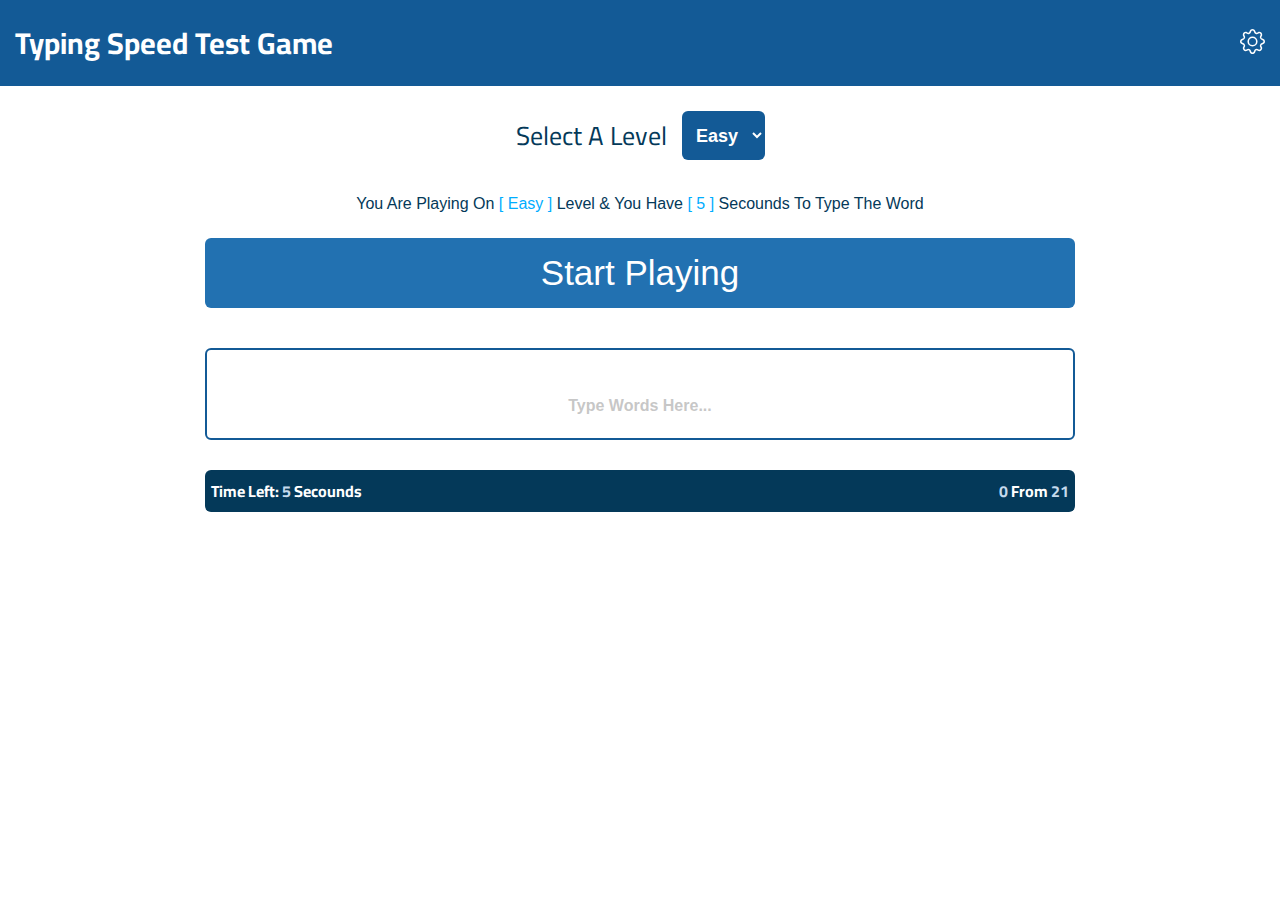
<file: index.html>
<!DOCTYPE html>
<html lang="en">
<head>
    <meta charset="UTF-8">
    <meta http-equiv="X-UA-Compatible" content="IE=edge">
    <meta name="viewport" content="width=device-width, initial-scale=1.0">
    <link rel="preconnect" href="https://fonts.googleapis.com">
    <link rel="preconnect" href="https://fonts.gstatic.com" crossorigin>
    <link href="https://fonts.googleapis.com/css2?family=Cairo:wght@300;600&display=swap" rel="stylesheet">
    <!-- main css file  -->
    <link rel="stylesheet" href="./css/main.css">
    <!-- font awesome  -->
    <link rel="stylesheet" href="./css/all.min.css">
    <title>Document</title>
</head>
<body>
    <div class="game">
        
        <header>Typing Speed Test Game
            <svg xmlns="http://www.w3.org/2000/svg" width="25" height="25" fill="currentColor" class=" settingIcon bi bi-gear"
                viewBox="0 0 16 16">
                <path
                    d="M8 4.754a3.246 3.246 0 1 0 0 6.492 3.246 3.246 0 0 0 0-6.492zM5.754 8a2.246 2.246 0 1 1 4.492 0 2.246 2.246 0 0 1-4.492 0z" />
                <path
                    d="M9.796 1.343c-.527-1.79-3.065-1.79-3.592 0l-.094.319a.873.873 0 0 1-1.255.52l-.292-.16c-1.64-.892-3.433.902-2.54 2.541l.159.292a.873.873 0 0 1-.52 1.255l-.319.094c-1.79.527-1.79 3.065 0 3.592l.319.094a.873.873 0 0 1 .52 1.255l-.16.292c-.892 1.64.901 3.434 2.541 2.54l.292-.159a.873.873 0 0 1 1.255.52l.094.319c.527 1.79 3.065 1.79 3.592 0l.094-.319a.873.873 0 0 1 1.255-.52l.292.16c1.64.893 3.434-.902 2.54-2.541l-.159-.292a.873.873 0 0 1 .52-1.255l.319-.094c1.79-.527 1.79-3.065 0-3.592l-.319-.094a.873.873 0 0 1-.52-1.255l.16-.292c.893-1.64-.902-3.433-2.541-2.54l-.292.159a.873.873 0 0 1-1.255-.52l-.094-.319zm-2.633.283c.246-.835 1.428-.835 1.674 0l.094.319a1.873 1.873 0 0 0 2.693 1.115l.291-.16c.764-.415 1.6.42 1.184 1.185l-.159.292a1.873 1.873 0 0 0 1.116 2.692l.318.094c.835.246.835 1.428 0 1.674l-.319.094a1.873 1.873 0 0 0-1.115 2.693l.16.291c.415.764-.42 1.6-1.185 1.184l-.291-.159a1.873 1.873 0 0 0-2.693 1.116l-.094.318c-.246.835-1.428.835-1.674 0l-.094-.319a1.873 1.873 0 0 0-2.692-1.115l-.292.16c-.764.415-1.6-.42-1.184-1.185l.159-.291A1.873 1.873 0 0 0 1.945 8.93l-.319-.094c-.835-.246-.835-1.428 0-1.674l.319-.094A1.873 1.873 0 0 0 3.06 4.377l-.16-.292c-.415-.764.42-1.6 1.185-1.184l.292.159a1.873 1.873 0 0 0 2.692-1.115l.094-.319z" />
            </svg>
            <div class="setting">
                <a href="./indexAR.html"><svg xmlns="http://www.w3.org/2000/svg" width="25" height="25" fill="currentColor" class="bi bi-globe" viewBox="0 0 16 16">
<path d="M0 8a8 8 0 1 1 16 0A8 8 0 0 1 0 8zm7.5-6.923c-.67.204-1.335.82-1.887 1.855A7.97 7.97 0 0 0 5.145 4H7.5V1.077zM4.09 4a9.267 9.267 0 0 1 .64-1.539 6.7 6.7 0 0 1 .597-.933A7.025 7.025 0 0 0 2.255 4H4.09zm-.582 3.5c.03-.877.138-1.718.312-2.5H1.674a6.958 6.958 0 0 0-.656 2.5h2.49zM4.847 5a12.5 12.5 0 0 0-.338 2.5H7.5V5H4.847zM8.5 5v2.5h2.99a12.495 12.495 0 0 0-.337-2.5H8.5zM4.51 8.5a12.5 12.5 0 0 0 .337 2.5H7.5V8.5H4.51zm3.99 0V11h2.653c.187-.765.306-1.608.338-2.5H8.5zM5.145 12c.138.386.295.744.468 1.068.552 1.035 1.218 1.65 1.887 1.855V12H5.145zm.182 2.472a6.696 6.696 0 0 1-.597-.933A9.268 9.268 0 0 1 4.09 12H2.255a7.024 7.024 0 0 0 3.072 2.472zM3.82 11a13.652 13.652 0 0 1-.312-2.5h-2.49c.062.89.291 1.733.656 2.5H3.82zm6.853 3.472A7.024 7.024 0 0 0 13.745 12H11.91a9.27 9.27 0 0 1-.64 1.539 6.688 6.688 0 0 1-.597.933zM8.5 12v2.923c.67-.204 1.335-.82 1.887-1.855.173-.324.33-.682.468-1.068H8.5zm3.68-1h2.146c.365-.767.594-1.61.656-2.5h-2.49a13.65 13.65 0 0 1-.312 2.5zm2.802-3.5a6.959 6.959 0 0 0-.656-2.5H12.18c.174.782.282 1.623.312 2.5h2.49zM11.27 2.461c.247.464.462.98.64 1.539h1.835a7.024 7.024 0 0 0-3.072-2.472c.218.284.418.598.597.933zM10.855 4a7.966 7.966 0 0 0-.468-1.068C9.835 1.897 9.17 1.282 8.5 1.077V4h2.355z"/>
</svg></a>
                        <svg xmlns="http://www.w3.org/2000/svg" width="25" height="25" fill="currentColor" class="bi  bi-moon-stars-fill"
                            viewBox="0 0 16 16">
                            <path
                                d="M6 .278a.768.768 0 0 1 .08.858 7.208 7.208 0 0 0-.878 3.46c0 4.021 3.278 7.277 7.318 7.277.527 0 1.04-.055 1.533-.16a.787.787 0 0 1 .81.316.733.733 0 0 1-.031.893A8.349 8.349 0 0 1 8.344 16C3.734 16 0 12.286 0 7.71 0 4.266 2.114 1.312 5.124.06A.752.752 0 0 1 6 .278z" />
                            <path
                                d="M10.794 3.148a.217.217 0 0 1 .412 0l.387 1.162c.173.518.579.924 1.097 1.097l1.162.387a.217.217 0 0 1 0 .412l-1.162.387a1.734 1.734 0 0 0-1.097 1.097l-.387 1.162a.217.217 0 0 1-.412 0l-.387-1.162A1.734 1.734 0 0 0 9.31 6.593l-1.162-.387a.217.217 0 0 1 0-.412l1.162-.387a1.734 1.734 0 0 0 1.097-1.097l.387-1.162zM13.863.099a.145.145 0 0 1 .274 0l.258.774c.115.346.386.617.732.732l.774.258a.145.145 0 0 1 0 .274l-.774.258a1.156 1.156 0 0 0-.732.732l-.258.774a.145.145 0 0 1-.274 0l-.258-.774a1.156 1.156 0 0 0-.732-.732l-.774-.258a.145.145 0 0 1 0-.274l.774-.258c.346-.115.617-.386.732-.732L13.863.1z" />
                        </svg>
                        <svg xmlns="http://www.w3.org/2000/svg" display="none" width="25" height="25" fill="currentColor" class="bi bi-brightness-high-fill"
                            viewBox="0 0 16 16">
                            <path
                                d="M12 8a4 4 0 1 1-8 0 4 4 0 0 1 8 0zM8 0a.5.5 0 0 1 .5.5v2a.5.5 0 0 1-1 0v-2A.5.5 0 0 1 8 0zm0 13a.5.5 0 0 1 .5.5v2a.5.5 0 0 1-1 0v-2A.5.5 0 0 1 8 13zm8-5a.5.5 0 0 1-.5.5h-2a.5.5 0 0 1 0-1h2a.5.5 0 0 1 .5.5zM3 8a.5.5 0 0 1-.5.5h-2a.5.5 0 0 1 0-1h2A.5.5 0 0 1 3 8zm10.657-5.657a.5.5 0 0 1 0 .707l-1.414 1.415a.5.5 0 1 1-.707-.708l1.414-1.414a.5.5 0 0 1 .707 0zm-9.193 9.193a.5.5 0 0 1 0 .707L3.05 13.657a.5.5 0 0 1-.707-.707l1.414-1.414a.5.5 0 0 1 .707 0zm9.193 2.121a.5.5 0 0 1-.707 0l-1.414-1.414a.5.5 0 0 1 .707-.707l1.414 1.414a.5.5 0 0 1 0 .707zM4.464 4.465a.5.5 0 0 1-.707 0L2.343 3.05a.5.5 0 1 1 .707-.707l1.414 1.414a.5.5 0 0 1 0 .708z" />
                        </svg>
            </div>
    </header>
        <div class="container">
            <div class="selectLvl">
                <label for="Levels">Select A Level</label>
                <select class="select" name="Levels" id="Levels">
                    <div class="myop">
                                            <option data-level="Easy" value="Easy">Easy</option>
                                            <option data-level="Normal" value="Normal">Normal</option>
                                            <option data-level="Hard" value="Hard">Hard</option>
                    </div>
                </select>
            </div>
            <div class="top-message">
                You Are Playing On <span class="lvl"></span> Level & You Have <span class="sec"></span>
                Secounds To Type The Word
            </div>
                <button title="Start Game" class="start">Start Playing</button>
                <div class="random-word"></div>
            <input type="text" placeholder="Type Words Here...">
            <div class="upcoming-words">
            </div>
            <div class="control">
                <div class="time">Time Left: <span></span> Secounds</div>
                <div class="score"> <span class="got">0</span> From <span class="total"></span></div>
            </div>
            <div class="finalResult" data-win="You'r Greate !" data-lose="Game Over !"></div>
        </div>
    </div>

</body>
<script src="./js/main.js"> </script>
</html>
</file>
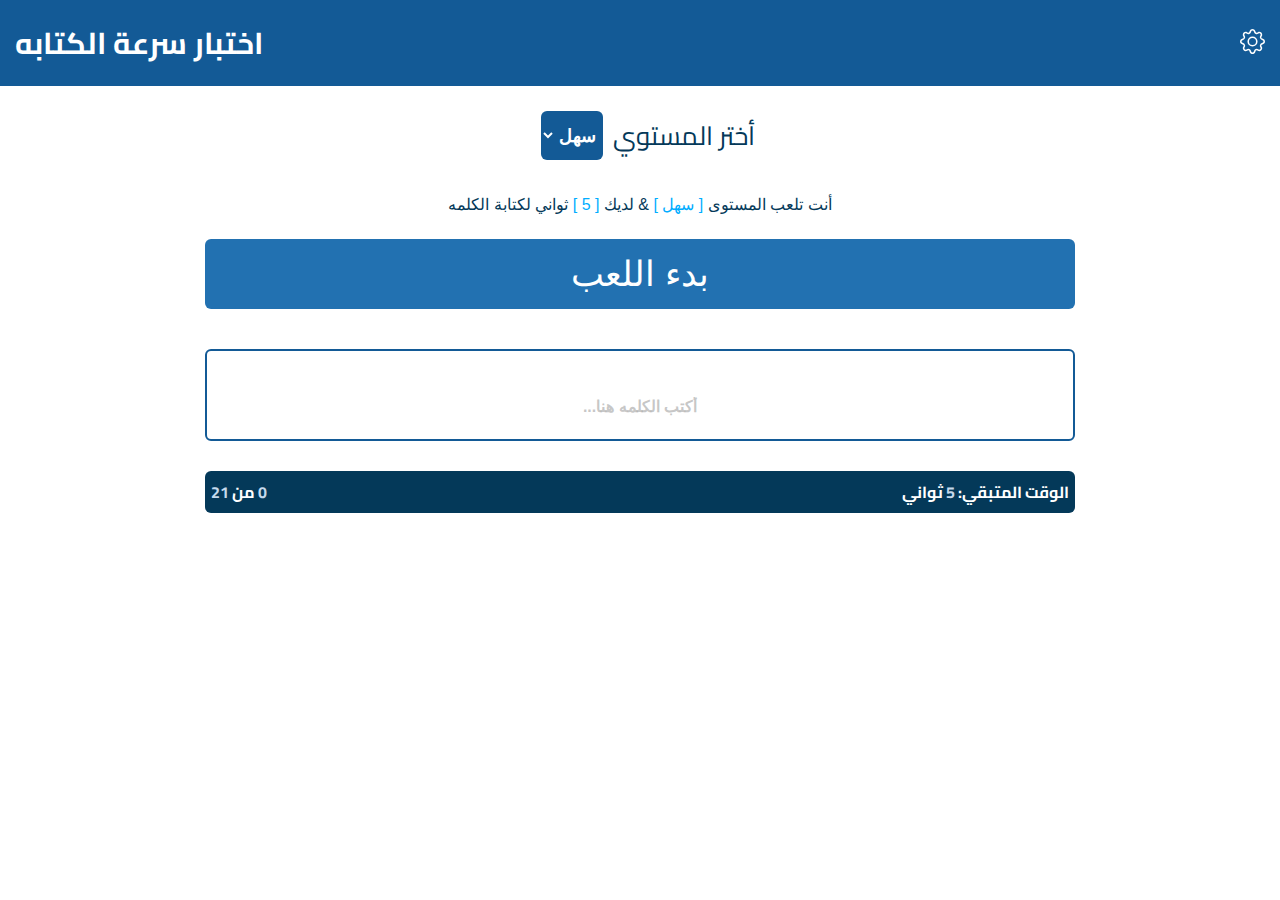
<file: indexAR.html>
<!DOCTYPE html>
<html lang="en">

<head>
    <meta charset="UTF-8">
    <meta http-equiv="X-UA-Compatible" content="IE=edge">
    <meta name="viewport" content="width=device-width, initial-scale=1.0">
    <link rel="preconnect" href="https://fonts.googleapis.com">
    <link rel="preconnect" href="https://fonts.gstatic.com" crossorigin>
    <link href="https://fonts.googleapis.com/css2?family=Cairo:wght@300;600&display=swap" rel="stylesheet">
    <!-- main css file  -->
    <link rel="stylesheet" href="./css/main.css">
    <!-- font awesome  -->
    <link rel="stylesheet" href="./css/all.min.css">
    <title>Document</title>
</head>
<body style="direction: rtl;">
    <div class="game">
        <header style="display: flex; justify-content: flex-end;">اختبار سرعة الكتابه
            <svg xmlns="http://www.w3.org/2000/svg" width="25" height="25" fill="currentColor" class=" settingIcon bi bi-gear"
                viewBox="0 0 16 16">
                <path
                    d="M8 4.754a3.246 3.246 0 1 0 0 6.492 3.246 3.246 0 0 0 0-6.492zM5.754 8a2.246 2.246 0 1 1 4.492 0 2.246 2.246 0 0 1-4.492 0z" />
                <path
                    d="M9.796 1.343c-.527-1.79-3.065-1.79-3.592 0l-.094.319a.873.873 0 0 1-1.255.52l-.292-.16c-1.64-.892-3.433.902-2.54 2.541l.159.292a.873.873 0 0 1-.52 1.255l-.319.094c-1.79.527-1.79 3.065 0 3.592l.319.094a.873.873 0 0 1 .52 1.255l-.16.292c-.892 1.64.901 3.434 2.541 2.54l.292-.159a.873.873 0 0 1 1.255.52l.094.319c.527 1.79 3.065 1.79 3.592 0l.094-.319a.873.873 0 0 1 1.255-.52l.292.16c1.64.893 3.434-.902 2.54-2.541l-.159-.292a.873.873 0 0 1 .52-1.255l.319-.094c1.79-.527 1.79-3.065 0-3.592l-.319-.094a.873.873 0 0 1-.52-1.255l.16-.292c.893-1.64-.902-3.433-2.541-2.54l-.292.159a.873.873 0 0 1-1.255-.52l-.094-.319zm-2.633.283c.246-.835 1.428-.835 1.674 0l.094.319a1.873 1.873 0 0 0 2.693 1.115l.291-.16c.764-.415 1.6.42 1.184 1.185l-.159.292a1.873 1.873 0 0 0 1.116 2.692l.318.094c.835.246.835 1.428 0 1.674l-.319.094a1.873 1.873 0 0 0-1.115 2.693l.16.291c.415.764-.42 1.6-1.185 1.184l-.291-.159a1.873 1.873 0 0 0-2.693 1.116l-.094.318c-.246.835-1.428.835-1.674 0l-.094-.319a1.873 1.873 0 0 0-2.692-1.115l-.292.16c-.764.415-1.6-.42-1.184-1.185l.159-.291A1.873 1.873 0 0 0 1.945 8.93l-.319-.094c-.835-.246-.835-1.428 0-1.674l.319-.094A1.873 1.873 0 0 0 3.06 4.377l-.16-.292c-.415-.764.42-1.6 1.185-1.184l.292.159a1.873 1.873 0 0 0 2.692-1.115l.094-.319z" />
            </svg>
            <div class="setting">
                <a href="./index.html">EN</a>
                <svg xmlns="http://www.w3.org/2000/svg" width="25" height="25" fill="currentColor"
                    class="bi darkOn bi-moon-stars-fill" viewBox="0 0 16 16">
                    <path
                        d="M6 .278a.768.768 0 0 1 .08.858 7.208 7.208 0 0 0-.878 3.46c0 4.021 3.278 7.277 7.318 7.277.527 0 1.04-.055 1.533-.16a.787.787 0 0 1 .81.316.733.733 0 0 1-.031.893A8.349 8.349 0 0 1 8.344 16C3.734 16 0 12.286 0 7.71 0 4.266 2.114 1.312 5.124.06A.752.752 0 0 1 6 .278z" />
                    <path
                        d="M10.794 3.148a.217.217 0 0 1 .412 0l.387 1.162c.173.518.579.924 1.097 1.097l1.162.387a.217.217 0 0 1 0 .412l-1.162.387a1.734 1.734 0 0 0-1.097 1.097l-.387 1.162a.217.217 0 0 1-.412 0l-.387-1.162A1.734 1.734 0 0 0 9.31 6.593l-1.162-.387a.217.217 0 0 1 0-.412l1.162-.387a1.734 1.734 0 0 0 1.097-1.097l.387-1.162zM13.863.099a.145.145 0 0 1 .274 0l.258.774c.115.346.386.617.732.732l.774.258a.145.145 0 0 1 0 .274l-.774.258a1.156 1.156 0 0 0-.732.732l-.258.774a.145.145 0 0 1-.274 0l-.258-.774a1.156 1.156 0 0 0-.732-.732l-.774-.258a.145.145 0 0 1 0-.274l.774-.258c.346-.115.617-.386.732-.732L13.863.1z" />
                </svg>
                <svg xmlns="http://www.w3.org/2000/svg" display="none" width="25" height="25" fill="currentColor"
                    class="bi darkOff bi-brightness-high-fill" viewBox="0 0 16 16">
                    <path
                        d="M12 8a4 4 0 1 1-8 0 4 4 0 0 1 8 0zM8 0a.5.5 0 0 1 .5.5v2a.5.5 0 0 1-1 0v-2A.5.5 0 0 1 8 0zm0 13a.5.5 0 0 1 .5.5v2a.5.5 0 0 1-1 0v-2A.5.5 0 0 1 8 13zm8-5a.5.5 0 0 1-.5.5h-2a.5.5 0 0 1 0-1h2a.5.5 0 0 1 .5.5zM3 8a.5.5 0 0 1-.5.5h-2a.5.5 0 0 1 0-1h2A.5.5 0 0 1 3 8zm10.657-5.657a.5.5 0 0 1 0 .707l-1.414 1.415a.5.5 0 1 1-.707-.708l1.414-1.414a.5.5 0 0 1 .707 0zm-9.193 9.193a.5.5 0 0 1 0 .707L3.05 13.657a.5.5 0 0 1-.707-.707l1.414-1.414a.5.5 0 0 1 .707 0zm9.193 2.121a.5.5 0 0 1-.707 0l-1.414-1.414a.5.5 0 0 1 .707-.707l1.414 1.414a.5.5 0 0 1 0 .707zM4.464 4.465a.5.5 0 0 1-.707 0L2.343 3.05a.5.5 0 1 1 .707-.707l1.414 1.414a.5.5 0 0 1 0 .708z" />
                </svg>
            </div>
        </header>
        <div class="container">
            <div class="selectLvl">
                <label style="margin-left: 10px;" for="Levels">أختر المستوي</label>
                <select class="select" name="Levels" id="Levels">
                    <div class="myop">
                        <option data-level="سهل" value="Easy">سهل</option>
                        <option data-level="عادي" value="Normal">عادى</option>
                        <option data-level="صعب" value="Hard">صعب</option>
                    </div>
                </select>
            </div>
            <div class="top-message">
                أنت تلعب المستوى <span class="lvl"></span> & لديك <span class="sec"></span>
                ثواني لكتابة الكلمه
            </div>
            <button title="Start Game" class="start">بدء اللعب</button>
            <div class="random-word"></div>
            <input  type="text" placeholder="أكتب الكلمه هنا...">
            <div class="upcoming-words">
            </div>
            <div class="control">
                <div class="time">الوقت المتبقي: <span></span> ثواني</div>
                <div class="score"> <span class="got">0</span> من <span class="total"></span></div>
            </div>
            <div class="finalResult" data-win="لقد فُزت , أنت رائع!" data-lose="إنتهت اللعبه"></div>
        </div>
    </div>
</body>
<script src="./js/main.js"> </script>

</html>
</file>
<file: css/main.css>
:root{
    --main-color: #135a96;
    --secound-color: #043959;
    --third-color:#c5d9ed;
    --four-color:#00131c;
    --white-color: #fff;
}

*{
    -webkit-box-sizing: border-box;
    -moz-box-sizing: border-box;
    box-sizing: border-box;
}
body{
    padding: 0;
    margin: 0;
    overflow: hidden;
}

/* start Dark Mode Style  */
/* Start Switch Dark Mode  */
 .bi-moon-stars-fill,
 .bi-brightness-high-fill{
    color: var(--secound-color);
    transition: 0.3s;
    cursor: pointer;
}

.darkMode{
    display: none;
}
.lightMode{
    display: block;
}
@media (max-width:767px){
     .settingIcon{
        width:20px;
        bottom: 20px;
    }
}
 svg:hover{
    color: #5fb3da !important;
}
/* End Switch Dark Mode  */
.dark {
    --game-color:#00131c;
    --main-color: #01263a;
    --secound-color: #ffffff;
    --third-color:#c5d9ed;
    --four-color:#135e96;
    --white-color: #043959;
}
.dark body{
    background-color: #00131c;
}
.dark i{
    color: #fff;
}
.dark i:hover{
    color: #00131c;
}
.dark header,
.dark .select,
.dark .upcoming-words span,
.dark .random-word{
    color: #fff;
}
.dark .setting{
    background-color: #041925;
}
.dark header .setting a,
.dark header .setting svg{
    color: #fff;
}

.dark .upcoming-words{
    background-color: #00131c;
}
.dark .start
{
    background-color: #c5d9ed;
}
.dark .selectLvl,
.dark .top-message{
background-color:#00131c;
}
.dark .start:hover{
    background-color: #135e96;
    color: #fff
}
.dark .select:hover{
    color: #fff;
}
.dark input{
    color: #fff;
    background-color: #01263a;
    border-color: #fff;
}
.dark .control{
    background-color: #043959;
    color: #fff;
}
/* End Dark Mode Style  */
body{
font-family: 'Cairo', 'sans-serif';
}
.game{
    background-color: var(--game-color);
    min-height: 100vh;
}
.container{
    margin: 0 auto;
    padding: 0 15px;
    max-width: 900px;
}
@media (max-width:767px) {
    .container{
        display: flex;
        flex-direction: column;
    }
}
header{
    position: relative;
    background-color: var(--main-color);
    color: var(--black-color);
    width: 100%;
    display: flex;
    justify-content: flex-start;
    font-weight: bold;
    font-size: 30px;
    color: var(--white-color);
    padding: 15px;
}
/* start setting Icon  */

header .setting{
    background-color: var(--third-color);
    position: absolute;
    padding: 10px;
    display: flex;
    flex-direction: column;
    border-bottom-right-radius: 10px;
    border-bottom-left-radius: 10px;
    align-items: center;
    right: 5px;
    bottom: 0px; 
    height: 0;
    opacity: 0;
    transition: 0.3s;
}
.settingIcon{
    position: absolute;
    right: 15px;
    bottom: 32px;
    transform: rotateZ(0deg);
    transition: 0.3s;
    cursor: pointer;
}
@media (max-width:767px) {
    .settingIcon{
    bottom: 18px;
        
    }
}
header .active{
    bottom: -101px; 
    height: 101px;
    opacity: 1;
}
.iconRotate{
    transform: rotateZ(180deg);
}

header a{
    text-decoration: none;
    color: var(--secound-color);
    font-size: 25px;
    transition: 0.3s;
    cursor: pointer;
}
header a:hover{
    color: #7ab0f6;
}
@media(max-width:767px){
    header{
    text-align: center;
    font-size: 20px;
    }
}
.top-message{
    background-color: var(--white-color);
    margin-top: 10px;
    padding: 15px;
    color: var(--main-color);
    text-align: center;
    border-radius: 6px;
    margin-bottom: 10px;
    font-family: Arial, Helvetica, sans-serif;
    color: var(--secound-color);
}
@media (max-width:767px) {
    .top-message{
        font-size: 14px;
    }
}
.top-message span{
    color: #00adff;
}
.top-message span::before{
    content: "[ ";
}
.top-message span::after{
    content: " ]";
}
.selectLvl{
    background-color: var(--white-color);
    margin-top: 15px;
    display: flex;
    justify-content: center;
    padding: 10px;
    border-radius: 6px;
    color: var(--secound-color);
    font-size: 26px;
}
.selectLvl select{
    background-color: var(--main-color);
    color:var(--white-color);
    font-weight: bold;
    font-size: 18px;
    text-align: center;
    margin-left: 15px;
    border: none;
    border-radius: 6px;
    transition: 0.3s;
    cursor: pointer;
    outline: none;
}
.selectLvl select:hover{
    background-color: var(--white-color);
    color: var(--main-color);
}
.selectLvl select option{
    background-color: var(--white-color);
    color: var(--secound-color);
}
button{
    background-color: #2271b1;
    width: 100%;
    padding: 15px;
    font-size: 35px;
    color: var(--white-color);
    border: none;
    border-radius: 6px;
    cursor: pointer;
    transition: 0.4s;
    margin-bottom: 10px;
    position: relative;
    z-index: 1;
}
@media (max-width:767px) {
    button{
        padding: 10px;
        font-size: 25px;
    margin-bottom: 5px;
    }
}
button:hover{
    background-color:#01263a ;
} 
input{
    width: 100%;
    padding: 15px;
    text-align: center;
    font-size: 50px;
    font-weight: bold;
    color: var(--secound-color);
    text-transform: capitalize;
    outline: none;
    border: 2px solid var(--main-color);
    border-radius: 6px;
    caret-color: var(--main-color);
    transition: 0.3s;
}
@media (max-width:767px) {
    input{
        padding: 10px;
        font-size: 35px;
    margin-bottom: 5px;
    }
}
input::placeholder{
    font-size: 16px;
    color: #aaaa;
    transition: 0.3s;
}
input:focus::placeholder{
    color:transparent;
}
.random-word{
    text-align: center;
    color: var(--main-color);
    padding: 15px;
    font-size: 60px;
    font-weight: bold;
    user-select: none;
}
@media (max-width:767px) {
    .random-word{
        font-size: 35px;
    }
}
.upcoming-words{
    background-color: var(--white-color);
    padding: 15px;
    display: flex;
    justify-content: center;
    flex-wrap: wrap;
}
@media (max-width:767px) {
    .upcoming-words{
        padding: 10px;
        font-size: 14px;
        order: 2;
    }
}
.upcoming-words span{
    background-color: var(--main-color);
    padding: 8px;
    color: var(--white-color);
    border-radius: 6px;
    font-weight: bold;
    margin: 6px;
    user-select: none;
}
.control{
    background-color: var(--secound-color);
    padding: 6px;
    display: flex;
    justify-content: space-between;
    color: var(--white-color);
    font-weight: bold;
    border-radius: 6px;
    margin-bottom: 10px;
}
.time span,
.score span,
.total{
    color: var(--third-color);
}
.finalResult{
    background-color: var(--white-color);
    color:var(--main-color);
    text-align: center;
    font-size: 30px;
    font-weight: bold;
}
.finalResult .unSuccessful{
    color: red;
}
.finalResult .Successful{
    color:#009688;
}
</file>
